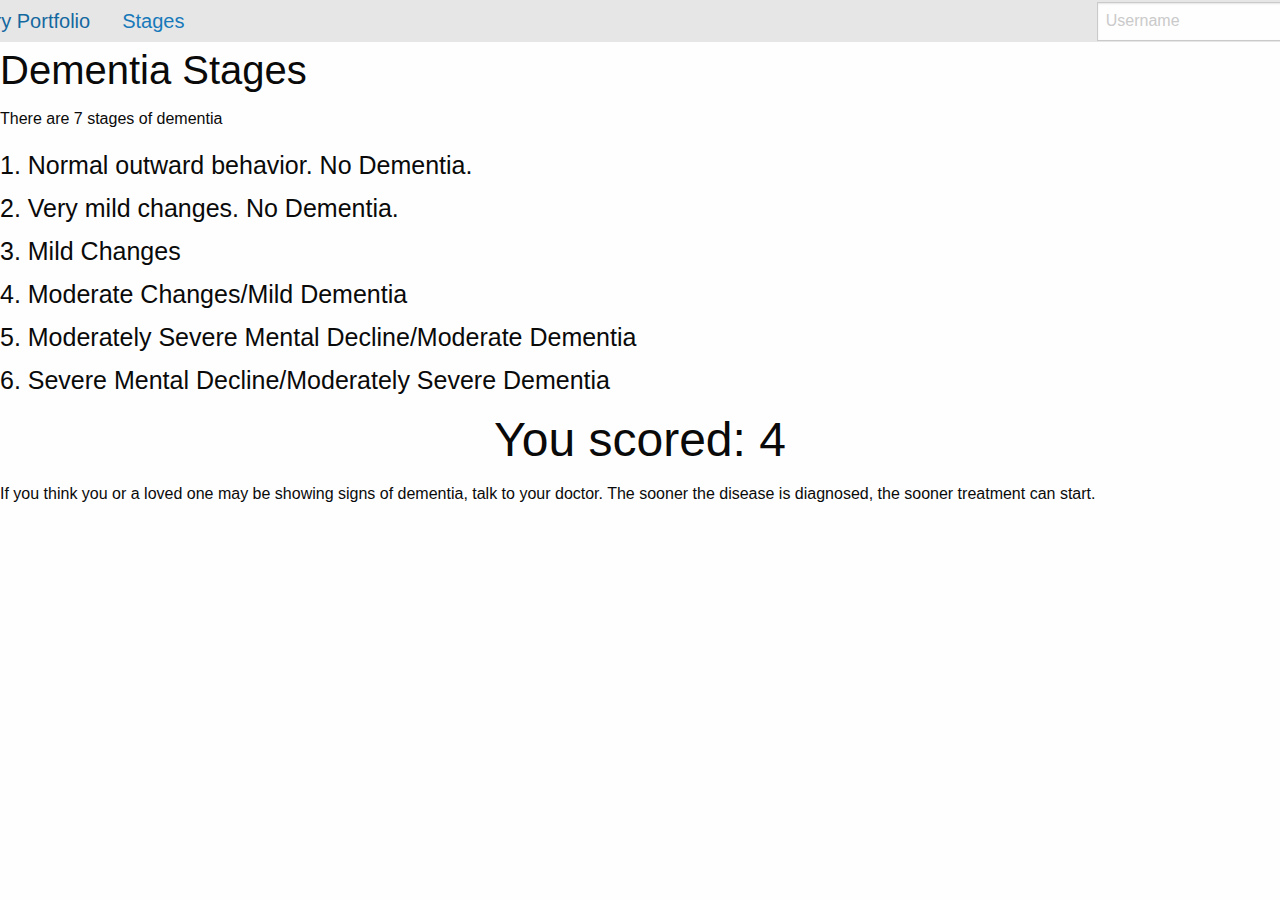
<file: src/main/resources/results.html>
<!doctype html>
<html class="no-js" lang="en">
  <head>
    <meta charset="utf-8">
    <meta http-equiv="x-ua-compatible" content="ie=edge">
    <meta name="viewport" content="width=device-width, initial-scale=1.0">
    <title>Foundation for Sites</title>
    <link rel="stylesheet" href="css/app.css">
    <link rel="stylesheet" href="css/foundation.css">
  </head>
  <body>
    <div class="grid-container">
      <div class="grid-x grid-padding-x">
        <div class="large-12 cell">
          <div class="top-bar" id="navbar">
            <div class="top-bar-left">
              <ul class="dropdown menu" data-dropdown-menu>
                <li class="menu-text">Hack the ram</li>
                <li>
                  <a href="#index.html">Home</a>                  
                </li>
                <li><a href="portfolio.html">Memory Portfolio</a></li>
                <li><a href="stages.html">Stages</a></li>
              </ul>
            </div>
            <div class="top-bar-right">
              <ul class="menu">
                <li><input type="search" placeholder="Username"></li>
                <input type="search" placeholder="Password"></li>
                <li><button type="button" class="button">Login</button></li>
              </ul>
            </div>
          </div>
        </div>
       </div>
       </div> 
      
      <h2>Dementia Stages</h2>
        <p>There are 7 stages of dementia</p>
        <h4>1. Normal outward behavior. No Dementia.</h4>
        <h4>2. Very mild changes. No Dementia.</h4>
        <h4>3. Mild Changes</h4>
        <h4>4. Moderate Changes/Mild Dementia</h4>
        <h4>5. Moderately Severe Mental Decline/Moderate Dementia</h4>
        <h4>6. Severe Mental Decline/Moderately Severe Dementia</h4>
        <h1 style="text-align:center">You scored: 4</h1>
        <p>If you think you or a loved one may be showing signs of dementia, talk to your doctor. The sooner the disease is diagnosed, the sooner treatment can start.</p>
  </body>
</file>
<file: src/main/resources/css/app.css>
@import url('https://fonts.googleapis.com/css2?family=Oxygen:wght@300&display=swap');

#navbar {
    padding: 0 0;
    margin: 0 0;
    width: 1918px;
    transform: translate(-375px)
}



body div {
    font-size: 20px;
}

html {
    font-family: 'Oxygen', sans-serif;
}

img {
    border: 5px solid #555;
    display: block;
    margin-left: auto;
    margin-right: auto;
    width: 50%;
}

#img-div {
    background-color: lightgray;
    width: 100%;
    padding: 25px;
}
</file>
